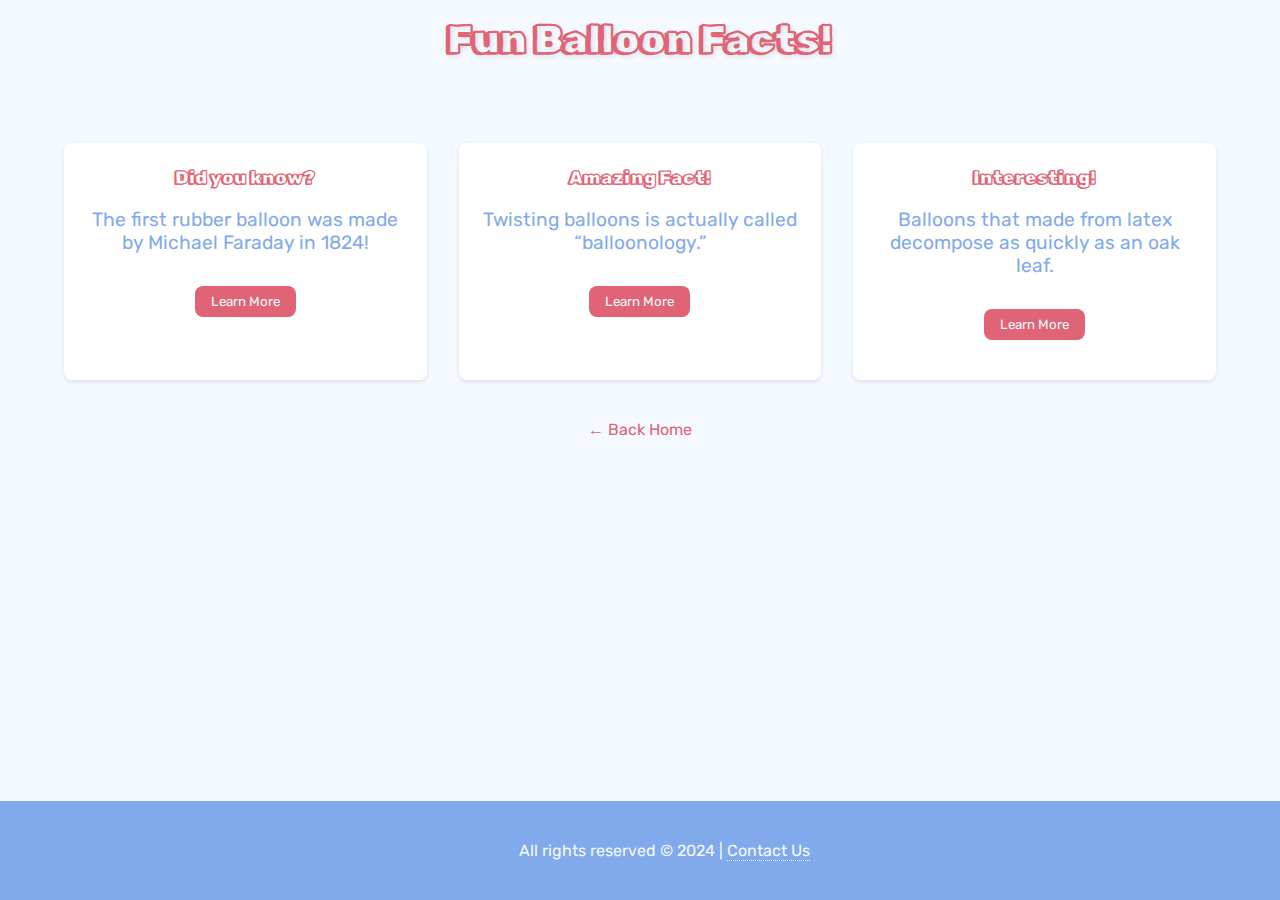
<file: about.html>
<!DOCTYPE html>
<html lang="en">
  <head>
    <meta charset="UTF-8" />
    <link rel="icon" type="image/svg+xml" href="/favicon.png" />
    <meta name="viewport" content="width=device-width, initial-scale=1.0" />
    <title>About Balloons</title>
    <link href="/styles/main.css" rel="stylesheet" />
  </head>
  <body>
    <div class="page-wrapper">
      <header>
        <h1>Fun Balloon Facts!</h1>
      </header>
      <main>
        <div class="facts-container">
          <div class="fact-card">
            <h3>Did you know?</h3>
            <p>The first rubber balloon was made by Michael Faraday in 1824!</p>
            <button class="flip-button">Learn More</button>
            <div class="fact-details">
              He used it to experiment with hydrogen at the Royal Institution in London.
            </div>
          </div>

          <div class="fact-card">
            <h3>Amazing Fact!</h3>
            <p>Twisting balloons is actually called “balloonology.”</p>
            <button class="flip-button">Learn More</button>
            <div class="fact-details">
                The art of twisting balloons into shapes, also known as balloon modeling, became popular in the 1930s.
            </div>
          </div>

          <div class="fact-card">
            <h3>Interesting!</h3>
            <p>Balloons that made from latex decompose as quickly as an oak leaf.</p>
            <button class="flip-button">Learn More</button>
            <div class="fact-details">
                While many balloons are made from synthetic materials, some are made from latex, a natural product derived from rubber trees.
            </div>
          </div>
        </div>
        <nav>
            <a href="index.html" class="nav-link">← Back Home</a>
          </nav>
      </main>
      <footer>
        <p>All rights reserved © 2024 | <a href="https://example.com/contact">Contact Us</a></p>
      </footer>
    </div>
    <script type="module" src="/about.js"></script>
  </body>
</html>
</file>
<file: styles/main.css>
@import url('https://fonts.googleapis.com/css2?family=Rubik+Doodle+Shadow&family=Rubik:ital,wght@0,300..900;1,300..900&display=swap');

:root {
  --color-primary: #80aaec;
  --color-secondary: #95d6f5;
  --color-background: #f4faff;
  --color-accent: #e06476;
  --border-radius: 0.5rem;
  --font-titles: "Rubik Doodle Shadow", system-ui;
  --font-body: "Rubik", serif;
}

/* Base Styles */
body {
  color: var(--color-primary);
  background-color: var(--color-background);
  font-family: var(--font-body);
  text-align: center;
  margin: 0;
  min-height: 100vh;
  display: flex;
  flex-direction: column;
}

.page-wrapper {
  min-height: 100vh;
  display: flex;
  flex-direction: column;
  position: relative;
}

/* Header Styles */
header {
  padding: 1rem;
  display: flex;
  flex-direction: column;
  gap: 1rem;
}

header h1 {
  margin: 0;
  color: var(--color-accent);
  font-family: var(--font-titles);
  font-weight: 700;
  font-size: 2.5em;
  text-shadow: 2px 2px 4px rgba(0, 0, 0, 0.1);
}

/* Main Content */
main {
  flex: 1;
  display: flex;
  flex-direction: column;
  align-items: center;
  padding: 2rem;
  position: relative;
}

main p {
  margin: 0 0 1rem 0;
  color: var(--color-primary);
  font-size: 1.2rem;
}

/* Footer Styles */
footer {
  margin-top: auto;
  padding: 1.5rem;
  background-color: var(--color-primary);
  color: var(--color-background);
  width: 100%;
  position: relative;
  z-index: 2;
}

footer a {
  color: var(--color-background);
  text-decoration: none;
  border-bottom: 1px dotted var(--color-background);
}

footer a:hover {
  border-bottom-style: solid;
}

.nav-link {
  display: inline-block;
  padding: 0.5rem 1rem;
  color: var(--color-accent);
  text-decoration: none;
  border-radius: var(--border-radius);
  transition: all 0.3s ease;
}

.nav-link:hover {
  background-color: var(--color-accent);
  color: var(--color-background);
}

/* Balloon Styles */
.balloon-container {
  position: fixed;
  top: 0;
  left: 0;
  width: 100%;
  height: 100vh;
  pointer-events: none;
  z-index: 500;
  overflow: visible;
}

.balloon {
  position: fixed;
  width: 50px;
  height: 70px;
  border-radius: 50%;
  box-shadow: 0 4px 8px rgba(0, 0, 0, 0.2);
  z-index: 1;
  /* animation: floatUp 5s linear infinite, wobble 2s ease-in-out infinite alternate; */
}

@keyframes floatUp {
  0% {
    transform: translateY(100vh);
    opacity: 1;
  }
  100% {
    transform: translateY(-100vh);
    opacity: 0;
  }
}

/* Button Styles */
#start-button {
  padding: 0.8em 1.5em;
  font-size: 1.1rem;
  background-color: var(--color-accent);
  color: var(--color-background);
  border: none;
  border-radius: 2rem;
  cursor: pointer;
  margin-top: 0.5rem;
  transition: all 0.3s ease;
  box-shadow: 0 2px 4px rgba(0, 0, 0, 0.1);
}

#start-button:hover {
  transform: translateY(-2px);
  box-shadow: 0 4px 8px rgba(0, 0, 0, 0.15);
  filter: brightness(90%);
}

#start-button:active {
  transform: translateY(0);
}

.flip-button {
  font-family: var(--font-body);
  background-color: var(--color-accent);
  color: var(--color-background);
  border: none;
  padding: 0.5rem 1rem;
  border-radius: var(--border-radius);
  cursor: pointer;
  transition: all 0.3s ease;
  margin-top: 1rem;
}

.flip-button:hover {
  filter: brightness(110%);
}

/* Content Section */
.content {
  margin-top: 3rem;
  display: flex;
  flex-direction: column;
  align-items: center;
  gap: 1rem;
  position: relative;
  z-index: 2;
}

.content p {
  margin: 0;
  font-size: 1.1rem;
  color: var(--color-primary);
}

.content a {
  color: var(--color-accent);
  font-weight: 500;
  text-decoration: none;
  padding: 0.5rem 1rem;
  border-radius: var(--border-radius);
  transition: all 0.3s ease;
}

.content a:hover {
  background-color: var(--color-accent);
  color: var(--color-background);
}

.content img {
  max-width: 100%;
  height: auto;
  border-radius: 1rem;
  box-shadow: 0 4px 8px rgba(0, 0, 0, 0.1);
  margin-top: 1.5rem;
}

.facts-container {
  display: grid;
  grid-template-columns: repeat(auto-fit, minmax(250px, 1fr));
  gap: 2rem;
  padding: 2rem;
  max-width: 1200px;
  margin: 0 auto;
}

.fact-card {
  background-color: white;
  padding: 1.5rem;
  border-radius: var(--border-radius);
  box-shadow: 0 2px 4px rgba(0, 0, 0, 0.1);
  transition: transform 0.3s ease;
  position: relative;
}

.fact-card:hover {
  transform: translateY(-5px);
}

.fact-card h3 {
  color: var(--color-accent);
  font-family: var(--font-titles);
  margin-top: 0;
}

.fact-card p {
  font-family: var(--font-body);    
  color: var(--color-primary);      
}

.fact-details {
  height: 0;
  opacity: 0;
  overflow: hidden;
  transition: all 0.3s ease;
  margin-top: 1rem;
  color: var(--color-primary);
  font-family: var(--font-body); 
}

.fact-details.show {
  height: auto;
  opacity: 1;
  padding: 1rem 0;
}
</file>
